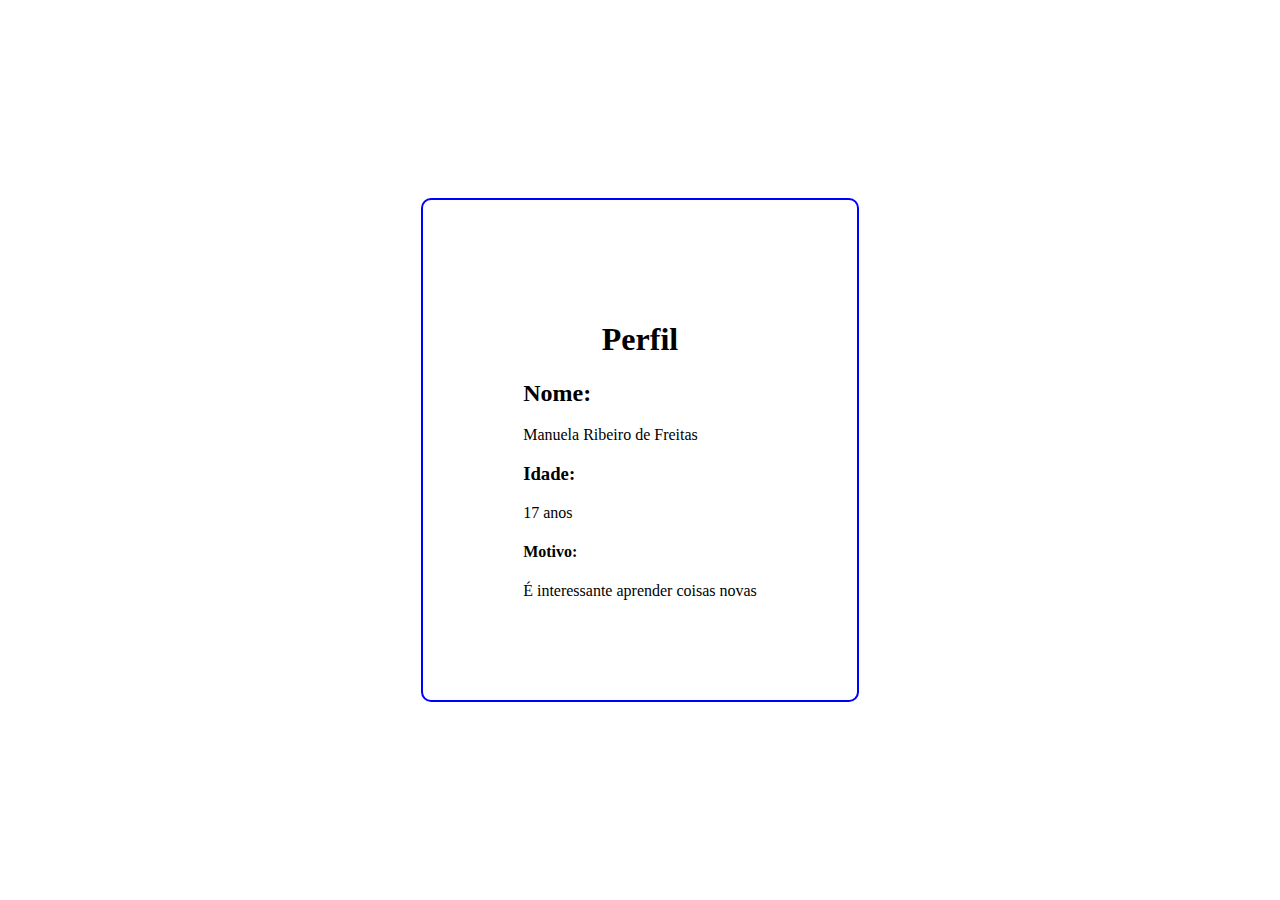
<file: index.html>
<!DOCTYPE html>
<html lang="en">
<head>
    <meta charset="UTF-8">
    <meta name="viewport" content="width=device-width, initial-scale=1.0">
    <link rel="stylesheet" href="style.css">
    <title>Document</title>
</head>
<body>
    <section>
     <h1 id="perfil">Perfil</h1>
     <h2 id="nome">Nome:</h2>
     <p>Manuela Ribeiro de Freitas</p>
     <h3 id="idade">Idade:</h3>
     <p>17 anos</p>
     <h4 id="motivo">Motivo:</h4>
     É interessante aprender coisas novas
    </section>    
</body>
</html>
</file>
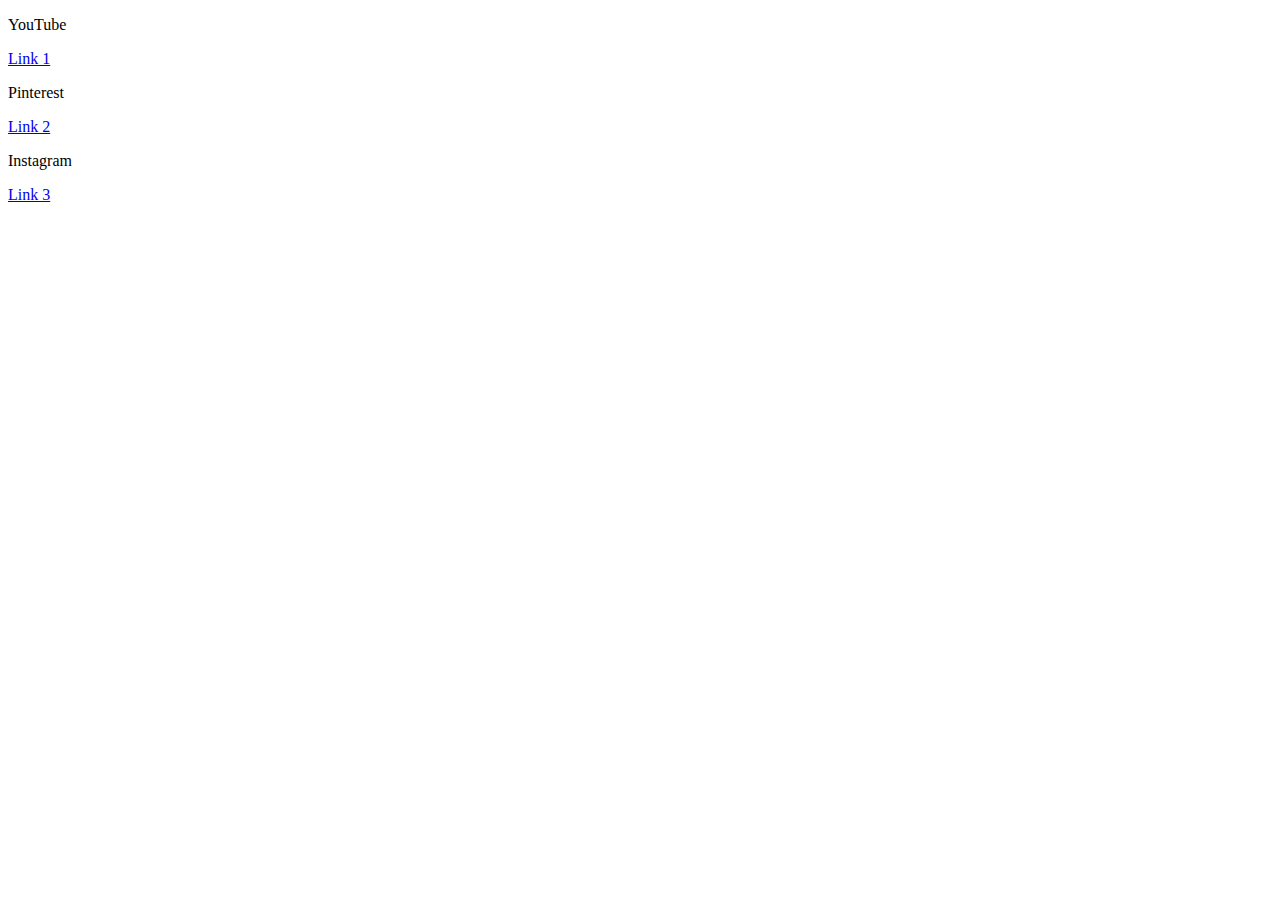
<file: Nova pasta/index.html>
<!DOCTYPE html>
<html lang="en">
<head>
    <meta charset="UTF-8">
    <meta name="viewport" content="width=device-width, initial-scale=1.0">
    <title>Document 1</title>
</head>
<body>
   <p>
    <p>YouTube</p>
    <a href="https://www.youtube.com/">Link 1</a>
    <p>Pinterest</p>
    <a href="https://br.pinterest.com/">Link 2</a>
    <p>Instagram</p>
    <a href="https://www.instagram.com/">Link 3</a>
   </p>
</body>
</html>
</file>
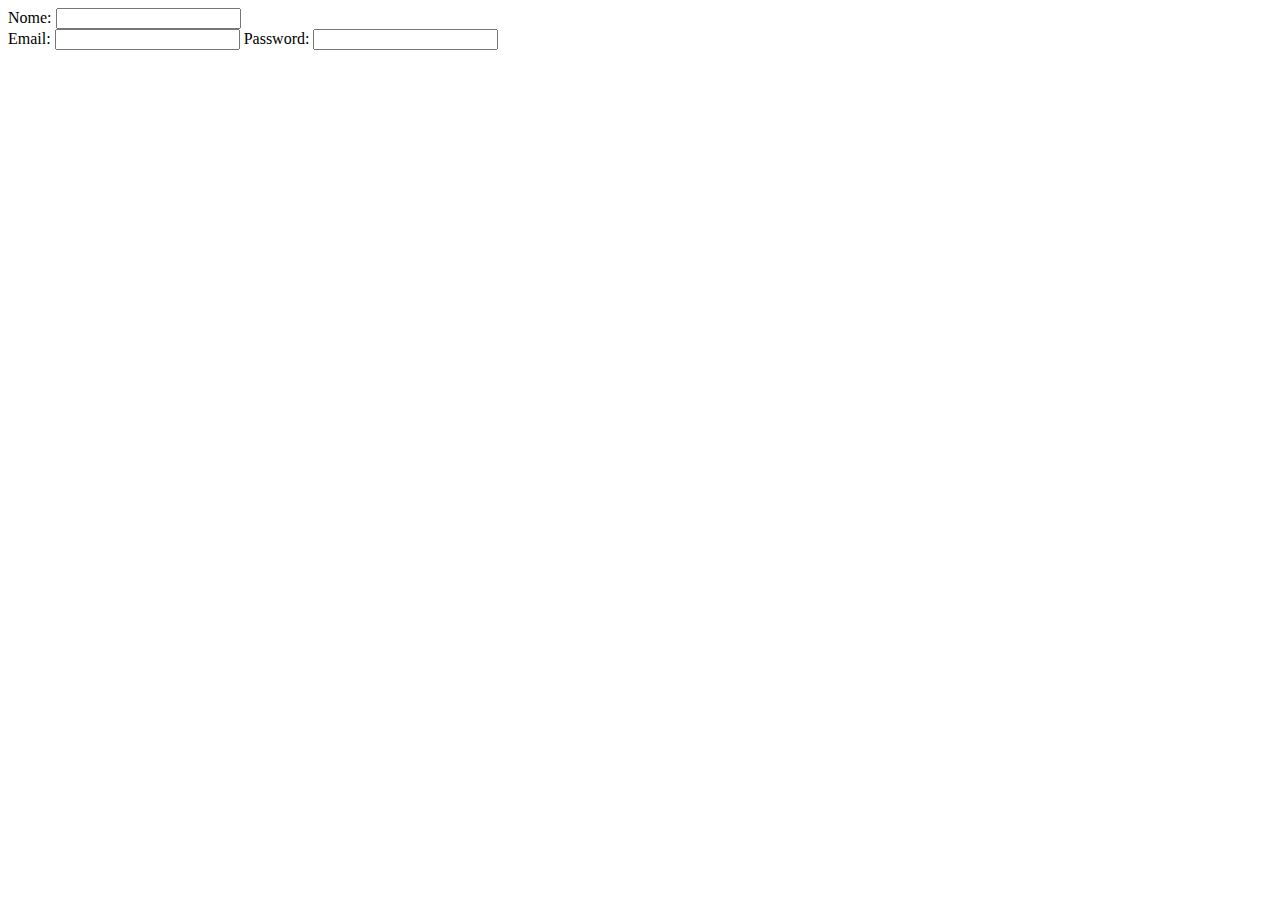
<file: Nova pasta/formulario.html>
<!DOCTYPE html>
<html lang="en">
<head>
    <meta charset="UTF-8">
    <meta name="viewport" content="width=device-width, initial-scale=1.0">
    <title>Document</title>
</head>
<body>
    <form>
        <label>Nome:</label>
        <input type="text">
    </form>

    <form>
        <label>Email:</label>
        <input type="email"
    </form>
    
    <form>
        <label>Password:</label>
        <input type="password"
    </form>
        </body>
</html>
</file>
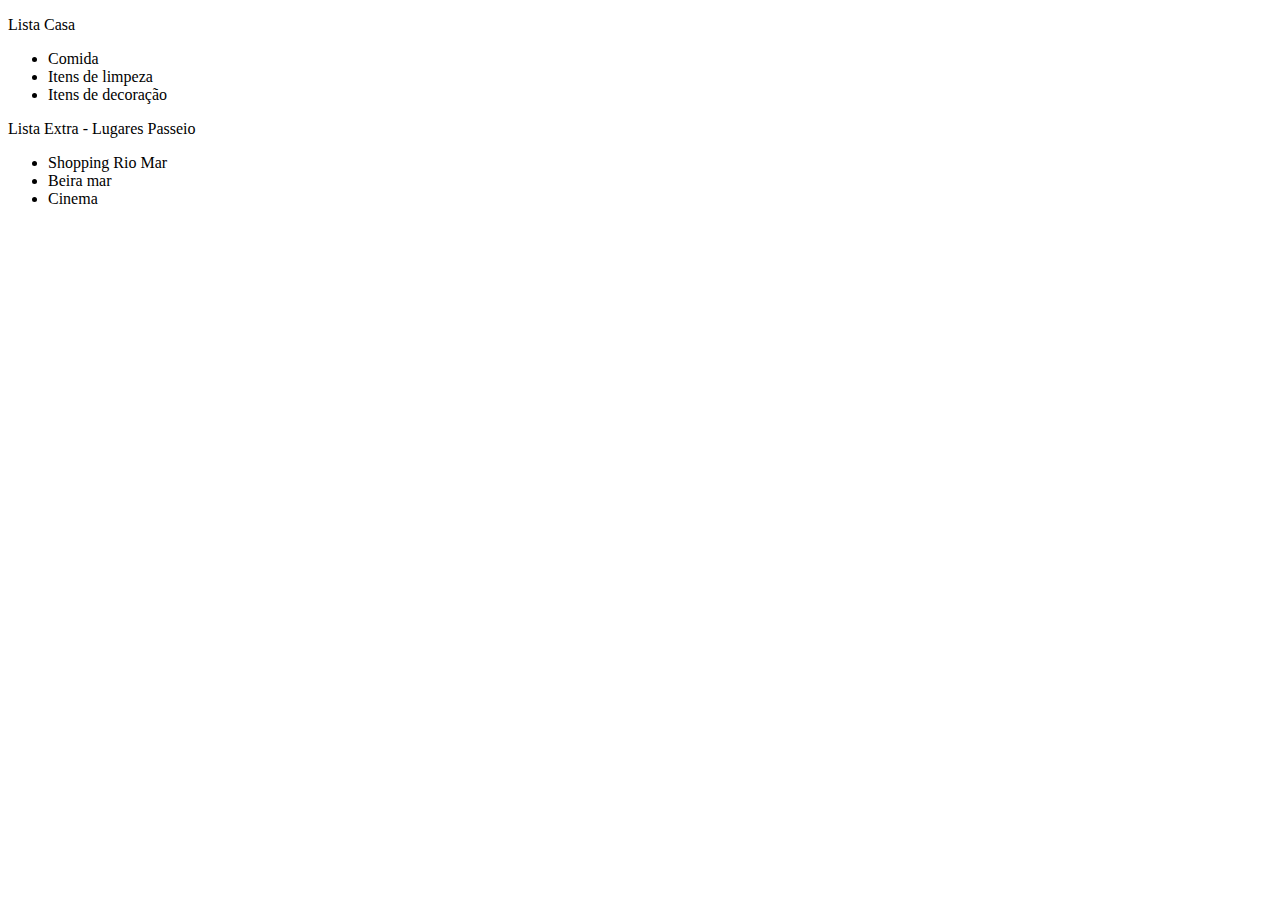
<file: Nova pasta/lista.html>
<!DOCTYPE html>
<html lang="en">
<head>
    <meta charset="UTF-8">
    <meta name="viewport" content="width=device-width, initial-scale=1.0">
    <title>Document</title>
</head>
<body>
    <div>
        <p>Lista Casa</p>
        <ul>
           <li>Comida</li>
           <li>Itens de limpeza</li>
           <li>Itens de decoração</li>
        </ul>
        <p>Lista Extra - Lugares Passeio</p>
        <ul>
            <li>Shopping Rio Mar</li>
            <li>Beira mar</li>
            <li>Cinema</li>
        </ul>
    </div>
</body>
</html>
</file>
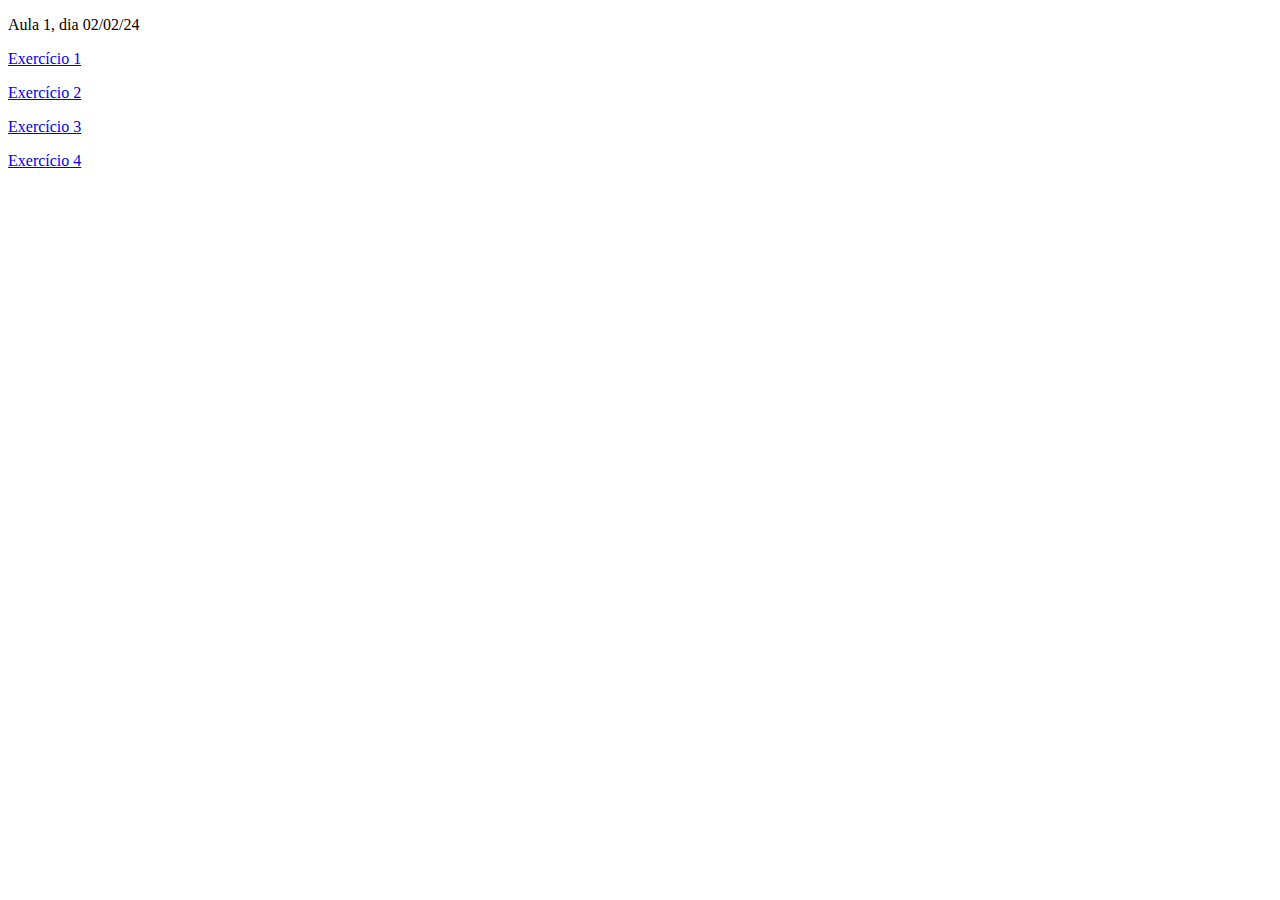
<file: Nova pasta/principal.html>
<!DOCTYPE html>
<html lang="en">
<head>
    <meta charset="UTF-8">
    <meta name="viewport" content="width=device-width, initial-scale=1.0">
    <title>Document</title>
</head>
<body>
    <p>
        <p>Aula 1, dia 02/02/24</p>
        <a href="index.html" target="_blank">Exercício 1</a>
    </p>
    <p>
        <a href="lista.html" target="_blank">Exercício 2</a>
    </p>
    <p>
        <a href="tabela.html" target="_blank">Exercício 3</a>
    </p>
    <p>
        <a href="formulario.html" target="_blank">Exercício 4</a>
    </p>
</body>
</html>
</file>
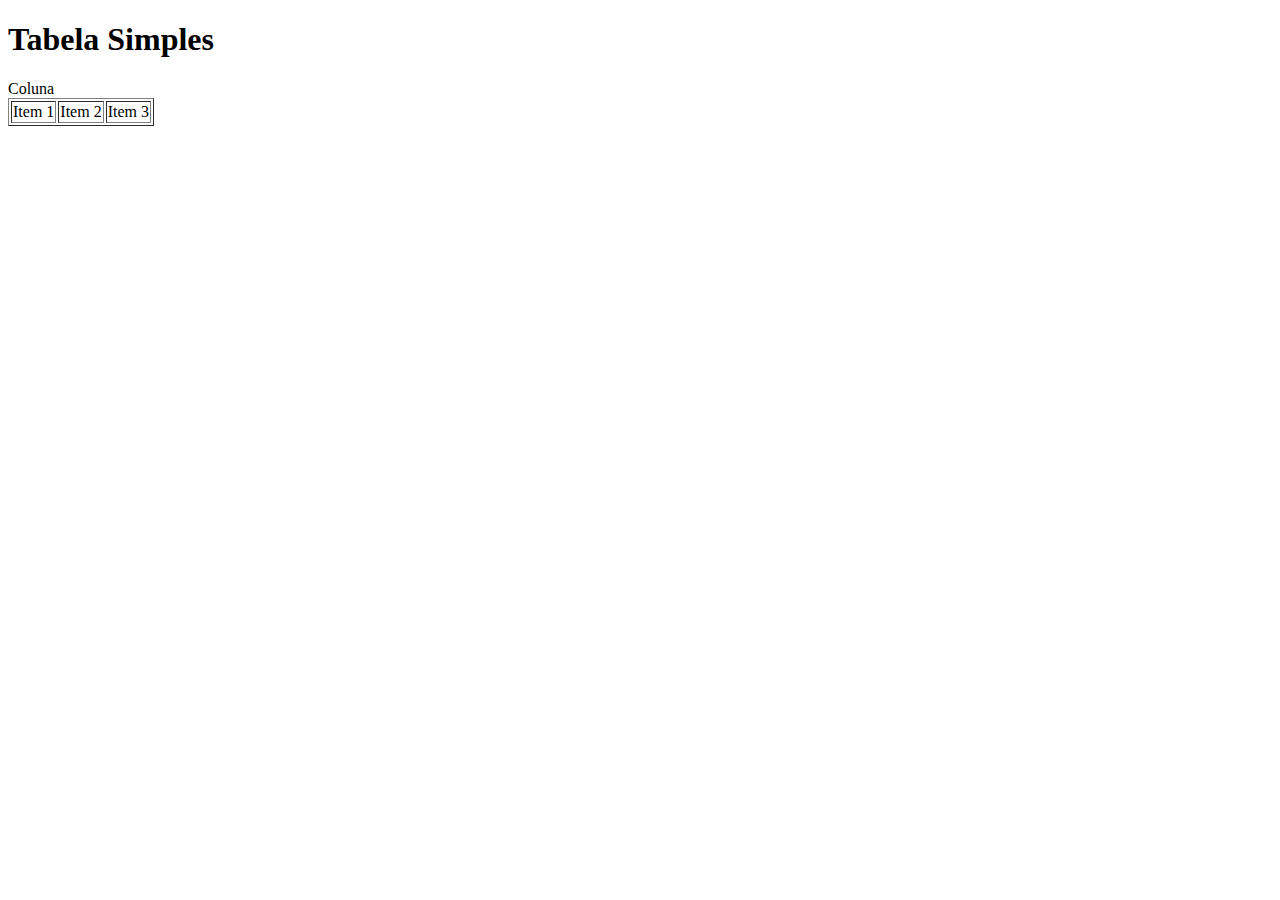
<file: Nova pasta/tabela.html>
<!DOCTYPE html>
<html lang="en">
<head>
    <meta charset="UTF-8">
    <meta name="viewport" content="width=device-width, initial-scale=1.0">
    <title>Document</title>
</head>
<body>
    <h1>Tabela Simples</h1>
    <table border="1"> 
        <tr> Coluna
            <td>Item 1</td>
            <td>Item 2</td>
            <td>Item 3</td>
        </tr>
    </table>
</body>
</html>
</file>
<file: style.css>
body {
    margin: 0;
    padding: 0;
    height: 100vh;
    display: flex;      
    justify-content: center;
    align-items: center;
}

section{
    border-radius: 10px;
    border: 2px solid #0000ff;
    padding: 100px;
}

#perfil {
    text-align: center;
}

#nome {
    text-emphasis: center;
}

#idade {
    text-emphasis-position: center;
}

#motivo {
    text-emphasis: center;
}

input{
     margin: 100%;
     padding: 8px;
     border-radius: 10px;
     border: 1px solid #0000ff;
     width: 100%;
     box-sizing: content-box;

}
</file>
